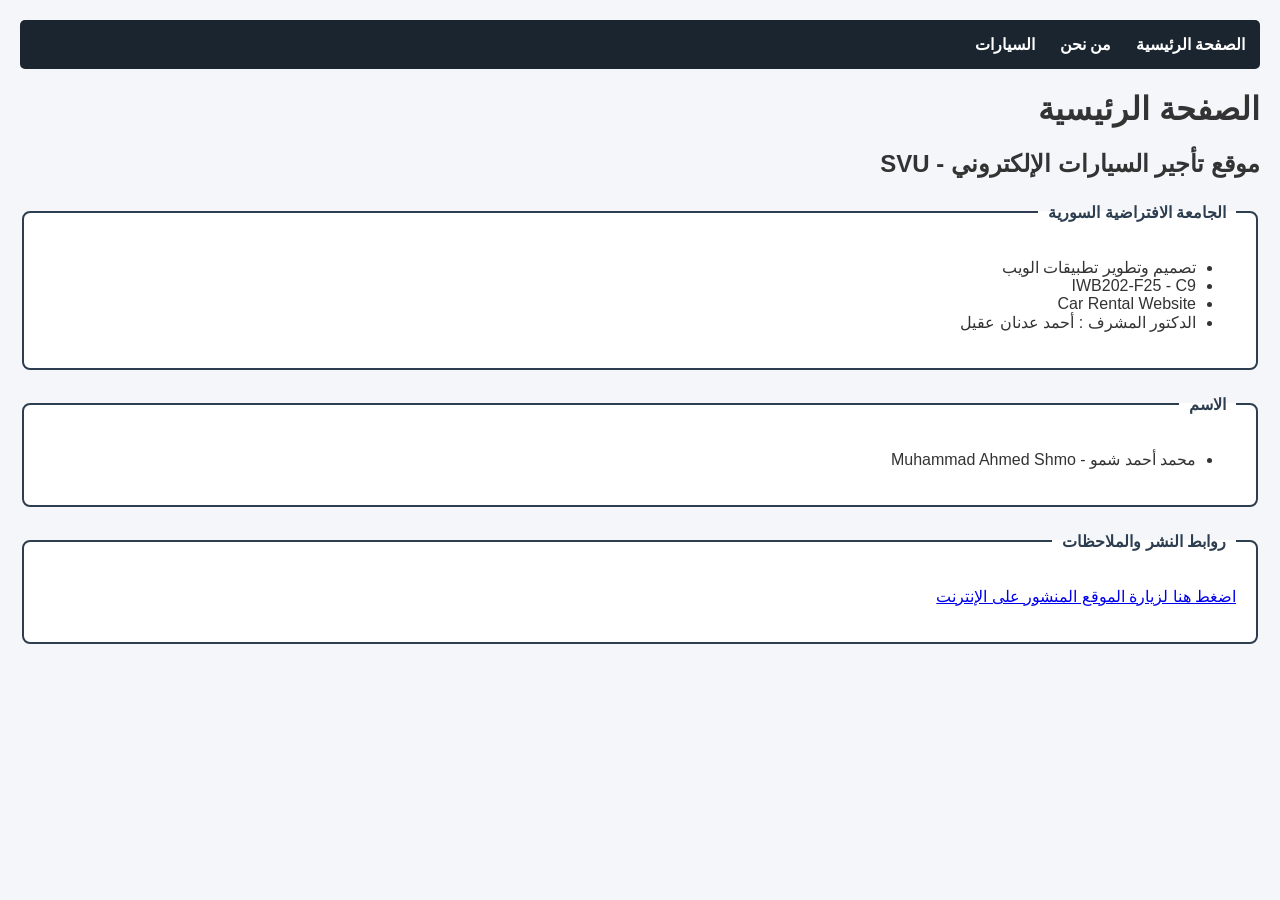
<file: index.html>
<?xml version="1.0" encoding="UTF-8"?>
<!DOCTYPE html PUBLIC "-//W3C//DTD XHTML 1.0 Transitional//EN" "http://www.w3.org/TR/xhtml1/DTD/xhtml1-transitional.dtd">
<html xmlns="http://www.w3.org/1999/xhtml" xml:lang="ar" lang="ar">
<head>
    <title>الصفحة الرئيسية - موقع تأجير السيارات</title>
    <meta http-equiv="Content-Type" content="text/html; charset=utf-8" />
    <link rel="stylesheet" type="text/css" href="style.css" />
</head>
<body>
    <nav>
        <a href="index.html">الصفحة الرئيسية</a>
        <a href="AboutUs.html">من نحن</a>
        <a href="Cars.html">السيارات</a>
    </nav>
    <h1>الصفحة الرئيسية</h1>
    <h2>موقع تأجير السيارات الإلكتروني - SVU</h2>
       <fieldset>
        <legend>الجامعة الافتراضية السورية</legend>
        <ul>
            <li>تصميم وتطوير تطبيقات الويب </li>
            <li>IWB202-F25 - C9</li>
            <li>  Car Rental Website </li>
            <li>الدكتور المشرف : أحمد عدنان عقيل</li>
        </ul>
    </fieldset>

    <fieldset>
        <legend>الاسم</legend>
        <ul>
            <li>محمد أحمد شمو - Muhammad Ahmed Shmo </li>
        </ul>
    </fieldset>
    <fieldset>
        <legend>روابط النشر والملاحظات</legend>
        <p><a href="https://kahlil0alhsn-maker.github.io/cars-rental">اضغط هنا لزيارة الموقع المنشور على الإنترنت</a></p>
    </fieldset>
</body>
</html>
</file>
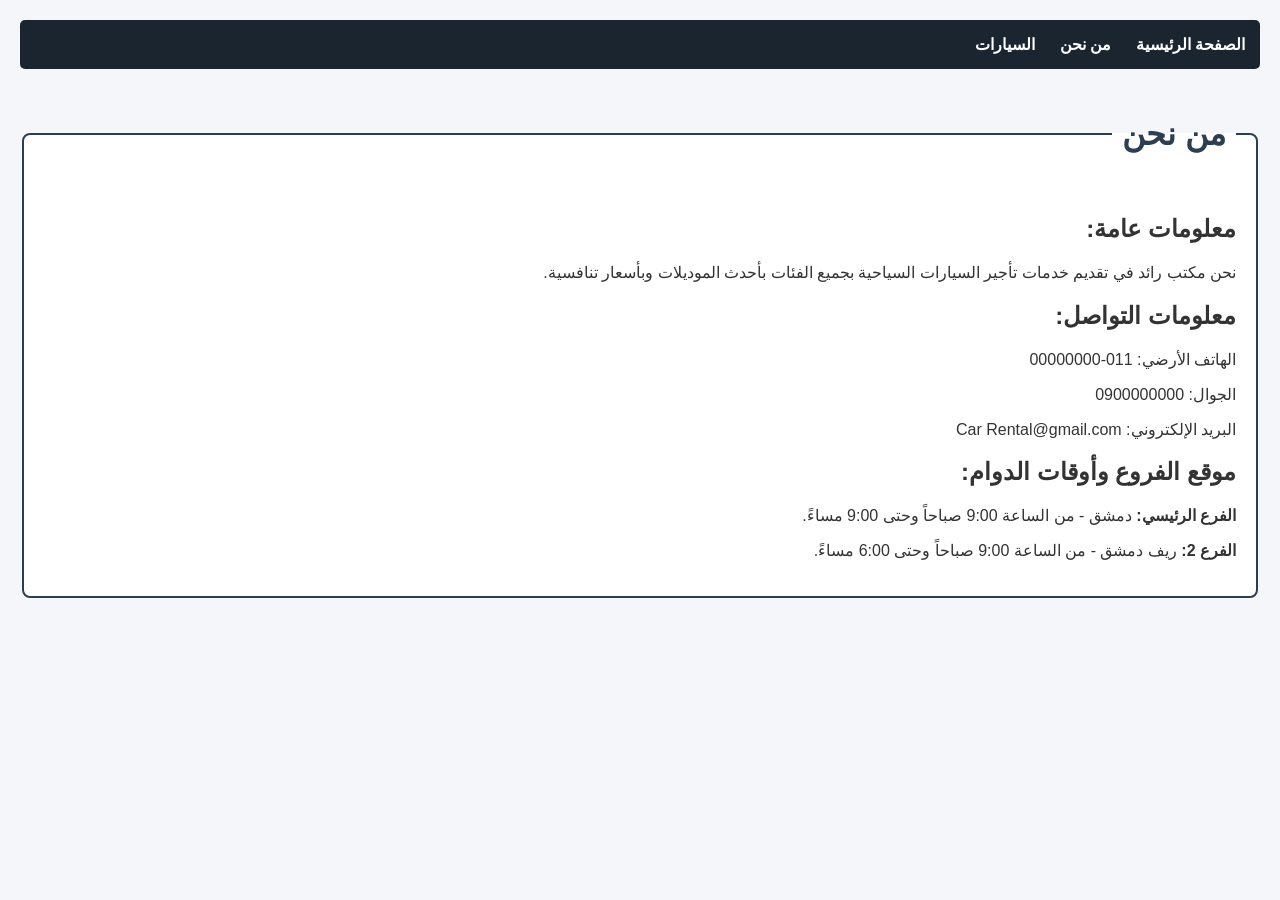
<file: AboutUs.html>
<?xml version="1.0" encoding="UTF-8"?>
<!DOCTYPE html PUBLIC "-//W3C//DTD XHTML 1.0 Transitional//EN" "http://www.w3.org/TR/xhtml1/DTD/xhtml1-transitional.dtd">
<html xmlns="http://www.w3.org/1999/xhtml" xml:lang="ar" lang="ar">
<head>
    <title>من نحن - مكتب تأجير السيارات</title>
    <meta http-equiv="Content-Type" content="text/html; charset=utf-8" />
    <link rel="stylesheet" type="text/css" href="style.css" />
</head>
<body>
    <nav>
        <a href="index.html">الصفحة الرئيسية</a>
        <a href="AboutUs.html">من نحن</a>
        <a href="Cars.html">السيارات</a>
    </nav>
    <fieldset>

       <legend><h1>من نحن</h1></legend>
          <h2>معلومات عامة:</h2>
                   <p>نحن مكتب رائد في تقديم خدمات تأجير السيارات السياحية بجميع الفئات بأحدث الموديلات وبأسعار تنافسية.</p>


        <div class="section">
            <h2>معلومات التواصل:</h2>
            <p>الهاتف الأرضي: 011-00000000</p>
            <p>الجوال: 0900000000</p>
            <p>البريد الإلكتروني:  Car Rental@gmail.com</p>
        </div>

        <div class="section">
            <h2>موقع الفروع وأوقات الدوام:</h2>
            <p><strong>الفرع الرئيسي:</strong> دمشق - من الساعة 9:00 صباحاً وحتى 9:00 مساءً.</p>
            <p><strong>الفرع 2:         </strong> ريف دمشق - من الساعة 9:00 صباحاً وحتى 6:00 مساءً.</p>
        </div>

    </fieldset>

</body>
</html>
</file>
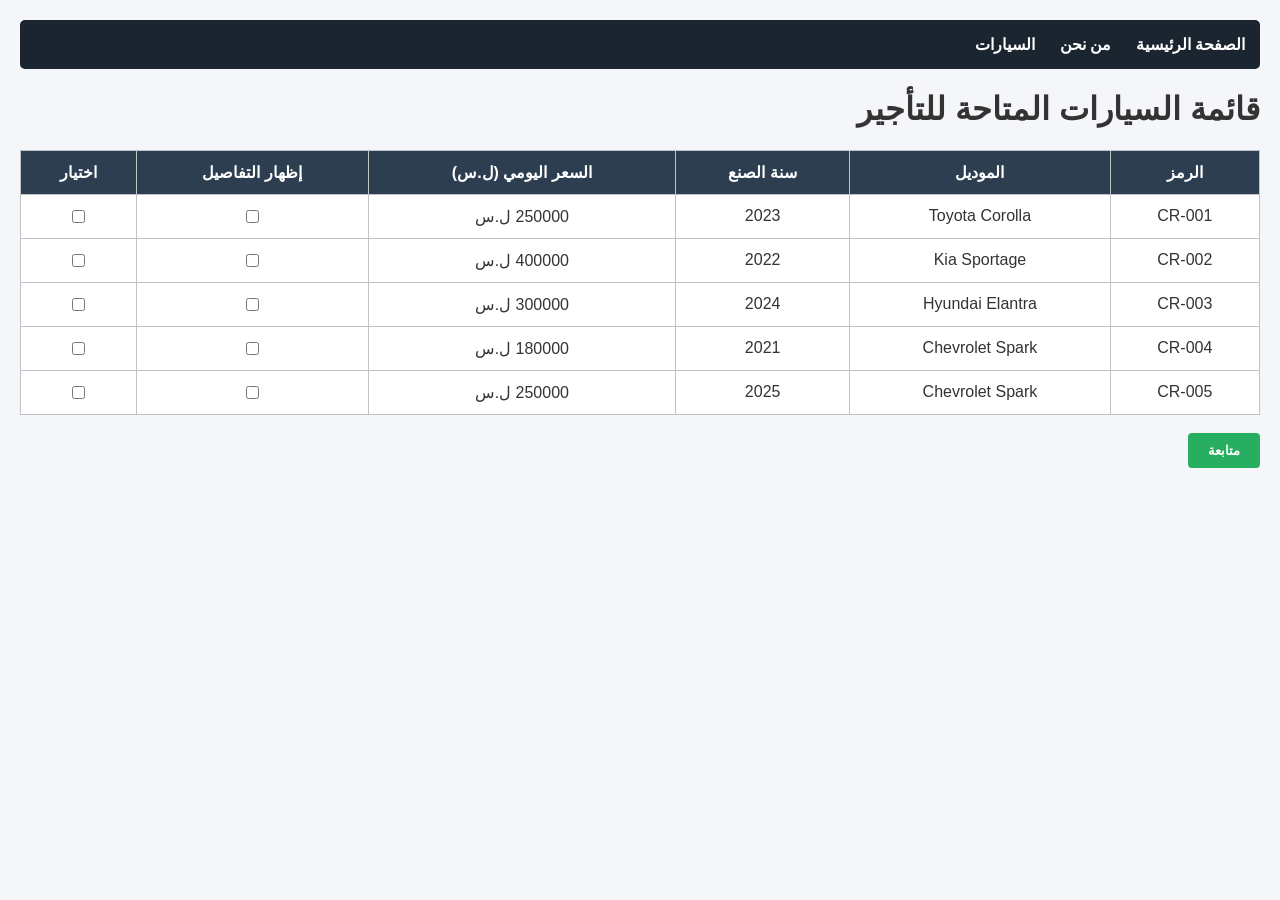
<file: Cars.html>
<!DOCTYPE html PUBLIC "-//W3C//DTD XHTML 1.0 Transitional//EN" "http://w3.org">
<html xmlns="http://w3.org" xml:lang="ar" lang="ar" dir="rtl">
<head>
    <meta http-equiv="Content-Type" content="text/html; charset=utf-8" />
    <title>صفحة السيارات وحجزها</title>
    <link rel="stylesheet" type="text/css" href="style.css" />
    
    <!-- استدعاء ملف الوظائف فقط بدون أي ملفات خارجية -->
    <script type="text/javascript" src="myFunctions.js"></script>
</head>


<body>

         <nav>
        <a href="index.html">الصفحة الرئيسية</a>
        <a href="AboutUs.html">من نحن</a>
        <a href="Cars.html">السيارات</a>
    </nav>

    <div class="container">
        <h1>قائمة السيارات المتاحة للتأجير</h1>

     
        <!-- جدول السيارات -->
        <table border="1" cellpadding="5" cellspacing="0" id="carsTable">
            <thead>
                <tr>
                    <th>الرمز</th>
                    <th>الموديل</th>
                    <th>سنة الصنع</th>
                    <th>السعر اليومي (ل.س)</th>
                    <th>إظهار التفاصيل</th>
                    <th>اختيار</th>
                </tr>
            </thead>
            <tbody>
                <tr class="car-row">
                    <td>CR-001</td>
                    <td class="model">Toyota Corolla</td>
                    <td>2023</td>
                    <td class="price" data-price="250000">250000 ل.س</td>
                    <td><input type="checkbox" class="toggle-details" /></td>
                    <td><input type="checkbox" class="select-car" value="CR-001" /></td>
                </tr>

                   <tr class="details-row" style="display:none;">
    <td colspan="6">
        <div style="display: flex; flex-direction: column; align-items: center; gap: 10px; padding: 10px 0;">
            <span>تفاصيل إضافية: نوع الوقود: بنزين | ناقل الحركة: أوتوماتيك | عدد المقاعد: 5 | عداد الكيلومترات: 10,000 كم | اللون: فضي</span>
            <!-- Corolla.jpg-->
            <img src="corolla.jpg" alt="Toyota Corolla" style="max-width: 300px; height: auto; border-radius: 8px; box-shadow: 0 4px 8px rgba(0,0,0,0.15);">
        </div>
    </td>
</tr>

                <tr class="car-row">
                    <td>CR-002</td>
                    <td class="model">Kia Sportage</td>
                    <td>2022</td>
                    <td class="price" data-price="400000">400000 ل.س</td>
                    <td><input type="checkbox" class="toggle-details" /></td>
                    <td><input type="checkbox" class="select-car" value="CR-002" /></td>
                </tr>

                                 <tr class="details-row" style="display:none;">
    <td colspan="6">
        <div style="display: flex; flex-direction: column; align-items: center; gap: 10px; padding: 10px 0;">
            <span>تفاصيل إضافية: نوع الوقود: بنزين | ناقل الحركة: أوتوماتيك | عدد المقاعد: 5 | عداد الكيلومترات: 25,000 كم | اللون: أسود</span>
            <!-- Sportage.jpg -->
            <img src="sportage.jpg" alt="Kia Sportage" style="max-width: 300px; height: auto; border-radius: 8px; box-shadow: 0 4px 8px rgba(0,0,0,0.15);">
        </div>
    </td>
</tr>

                <tr class="car-row">
                    <td>CR-003</td>
                    <td class="model">Hyundai Elantra</td>
                    <td>2024</td>
                    <td class="price" data-price="300000">300000 ل.س</td>
                    <td><input type="checkbox" class="toggle-details" /></td>
                    <td><input type="checkbox" class="select-car" value="CR-003" /></td>
                </tr>

                                 <tr class="details-row" style="display:none;">
    <td colspan="6">
        <div style="display: flex; flex-direction: column; align-items: center; gap: 10px; padding: 10px 0;">
            <span>تفاصيل إضافية: نوع الوقود: بنزين | ناقل الحركة: أوتوماتيك | عدد المقاعد: 5 | عداد الكيلومترات: 5,000 كم | اللون: أبيض</span>
            <!-- Elantra.jpg -->
            <img src="elantra.jpg" alt="Hyundai Elantra" style="max-width: 300px; height: auto; border-radius: 8px; box-shadow: 0 4px 8px rgba(0,0,0,0.15);">
        </div>
    </td>
</tr>

                                   


                <tr class="car-row">
                    <td>CR-004</td>
                    <td class="model">Chevrolet Spark</td>
                    <td>2021</td>
                    <td class="price" data-price="180000">180000 ل.س</td>
                    <td><input type="checkbox" class="toggle-details" /></td>
                    <td><input type="checkbox" class="select-car" value="CR-004" /></td>
                </tr>

                                  <tr class="details-row" style="display:none;">
    <td colspan="6">
        <div style="display: flex; flex-direction: column; align-items: center; gap: 10px; padding: 10px 0;">
            <span>تفاصيل إضافية: نوع الوقود: بنزين | ناقل الحركة: عادي | عدد المقاعد: 4 | عداد الكيلومترات: 40,000 كم | اللون: أحمر</span>
            <!-- Chevrolet.jpg -->
            <img src="spark_2021.jpg" alt="Chevrolet Spark 2021" style="max-width: 300px; height: auto; border-radius: 8px; box-shadow: 0 4px 8px rgba(0,0,0,0.15);">
        </div>
    </td>
</tr>



                                 <tr class="car-row">
                    <td>CR-005</td>
                    <td class="model">Chevrolet Spark</td>
                    <td>2025</td>
                    <td class="price" data-price="250000">250000 ل.س</td>
                    <td><input type="checkbox" class="toggle-details" /></td>
                    <td><input type="checkbox" class="select-car" value="CR-005" /></td>
                </tr>

                          <tr class="details-row" style="display:none;">
    <td colspan="6">
        <div style="display: flex; flex-direction: column; align-items: center; gap: 10px; padding: 10px 0;">
            <span>تفاصيل إضافية: نوع الوقود: بنزين | ناقل الحركة: أوتوماتيك | عدد المقاعد: 4 | عداد الكيلومترات: 1,200 كم | اللون: أزرق</span>
            <!-- Spark.jpg -->
            <img src="spark_2025.jpg" alt="Chevrolet Spark 2025" style="max-width: 300px; height: auto; border-radius: 8px; box-shadow: 0 4px 8px rgba(0,0,0,0.15);">
        </div>
    </td>
</tr>



            </tbody>
        </table>
        
        <br />
        <input type="button" id="btn-continue" value="متابعة" />
        
        <!-- نموذج الحجز متوافق تماماً مع قواعد تفصيل النماذج المعقدة في XHTML -->
        <div id="bookingFormSection" style="display:none; margin-top:30px;">
            <form id="rentForm" action="">
                <fieldset>
                    <legend>استمارة حجز سيارة ومعلومات مقدم الطلب</legend>
                    
                    <p>
                        <label for="fullName">الاسم الكامل لمقدم الطلب (أحرف عربية فقط):</label><br />
                        <input type="text" id="fullName" name="fullName" />
                    </p>
                    <p>
                        <label for="nationalId">الرقم الوطني (11 خانة - إلزامي): *</label><br />
                        <input type="text" id="nationalId" name="nationalId" maxlength="11" />
                    </p>
                    <p>
                        <label for="startDate">تاريخ بداية التأجير (yyyy-mm-dd - إلزامي): *</label><br />
                        <input type="text" id="startDate" name="startDate" placeholder="yyyy-mm-dd" />
                    </p>
                    <p>
                        <label for="endDate">تاريخ نهاية التأجير (yyyy-mm-dd - إلزامي): *</label><br />
                        <input type="text" id="endDate" name="endDate" placeholder="yyyy-mm-dd" />
                    </p>
                    <p>
                        <label for="mobileNumber">رقم الموبايل (سيريتل أو MTN):</label><br />
                        <input type="text" id="mobileNumber" name="mobileNumber" placeholder="09xxxxxxxx" maxlength="10" />
                    </p>
                    <p>
                        <label for="emailAddress">البريد الإلكتروني:</label><br />
                        <input type="text" id="emailAddress" name="emailAddress" />
                    </p>
                    <p>
                        <input type="submit" id="btn-submit" value="تأكيد وإرسال الطلب" />
                    </p>
                </fieldset>
            </form>
        </div>

        <!-- منطقة تفاعلية لعرض النتائج ديناميكياً بدون إعادة تحميل الصفحة  -->
        <div id="resultInvoiceSection" style="display:none; margin-top:20px; padding:15px; border:2px dashed #008000; background-color:#f9fff9;">
            <h3>فاتورة الحجز الإلكترونية المتوقعة</h3>
            <div id="invoiceContent"></div>
        </div>
    </div>
</body>
</html>
</file>
<file: style.css>
/* تنسيق الخطوط والألوان العامة من مكان واحد */
body {
    font-family: 'Segoe UI', Tahoma, Geneva, Verdana, sans-serif;
    font-size: 16px;
    color: #333333;
    background-color: #f4f6f9;
    direction: rtl;
    text-align: right;
    margin: 20px;
}

nav {
    background-color: #1a252f;
    padding: 15px;
    border-radius: 5px;
    margin-bottom: 20px;
}

    nav a {
        color: #ffffff;
        text-decoration: none;
        margin-left: 20px;
        font-weight: bold;
    }

        nav a:hover {
            color: #3498db;
        }

table {
    width: 100%;
    border-collapse: collapse;
    margin-top: 20px;
    background-color: #ffffff;
}

th, td {
    border: 1px solid #bdc3c7;
    padding: 12px;
    text-align: center;
}

th {
    background-color: #2c3e50;
    color: white;
}

.car-details {
    display: none;
    background-color: #ecf0f1;
    text-align: right;
    padding: 10px;
    font-size: 14px;
}

fieldset {
    border: 2px solid #2c3e50;
    border-radius: 8px;
    padding: 20px;
    margin-top: 25px;
    background-color: #ffffff;
}

legend {
    font-weight: bold;
    color: #2c3e50;
    padding: 0 10px;
}

label {
    display: inline-block;
    width: 150px;
    margin-bottom: 12px;
    font-weight: bold;
}

input[type="text"], input[type="date"], input[type="email"] {
    width: 250px;
    padding: 8px;
    border: 1px solid #ccc;
    border-radius: 4px;
    margin-bottom: 12px;
    box-sizing: border-box;
}

input[type="button"], input[type="submit"] {
    background-color: #27ae60;
    color: white;
    padding: 10px 20px;
    border: none;
    border-radius: 4px;
    cursor: pointer;
    font-weight: bold;
}

    input[type="button"]:hover, input[type="submit"]:hover {
        background-color: #219150;
    }
</file>
